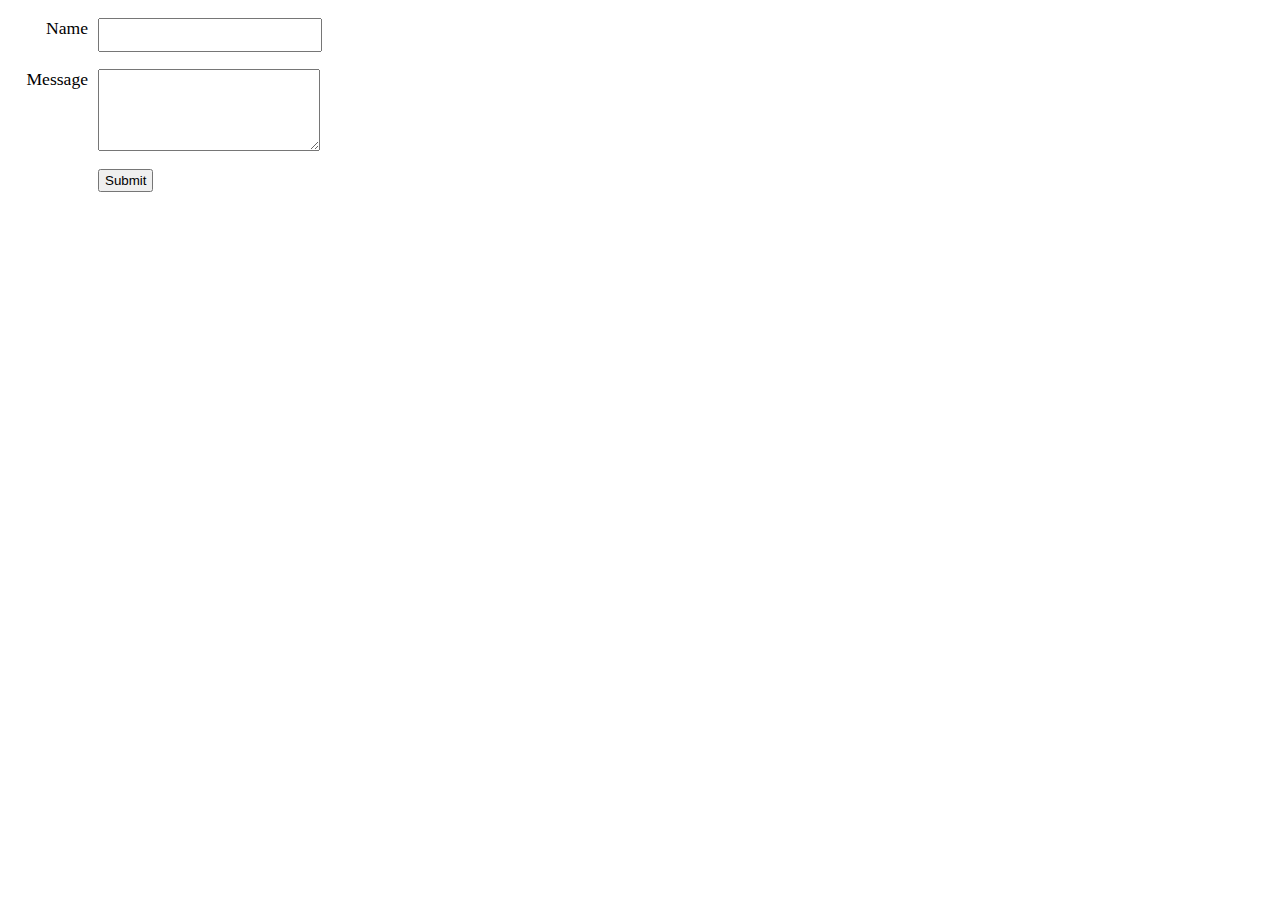
<file: HTML/basicForm.html>
<!DOCTYPE html PUBLIC "-//W3C//DTD XHTML 1.0 Transitional//EN" "http://www.w3.org/TR/xhtml1/DTD/xhtml1-transitional.dtd">
<html xmlns="http://www.w3.org/1999/xhtml">
<head>
<meta http-equiv="Content-Type" content="text/html; charset=UTF-8" />
<title>Untitled Document</title>
</head>
<style>
/*
** Original by antjanus
** http://jsfiddle.net/antjanus/7Lw5Y/
** Read along to understand each component of this formula
** Make sure you make your calculations right to make everything aligned how you want to.
** Usually random numbers will work except for the submit button, try out values through code inspector for correct alignment
*/


p{
/* basic styling */
font-size: 1.1em;
width: 350px;

/* padding and margins */
margin-bottom: 15px;
}

label{
float:left;
padding-right: 10px;
text-align: right;
width: 80px;
}

input[type=text]{

height: 20px;
padding: 5px 10px;
width: 200px;
}

textarea{
height: 70px;
width: 200px;
padding: 5px 10px;
}

input[type=submit]{
margin-left: 90px;
padding: 2px 5px;
}
</style>

<body>
<p><label for="input1">Name</label><input type="text" id="input1" /></p>
<p><label for="textarea1">Message</label><textarea id="textarea1"></textarea></p>
<p><input type="submit" /></p>
</body>
</html>
</file>
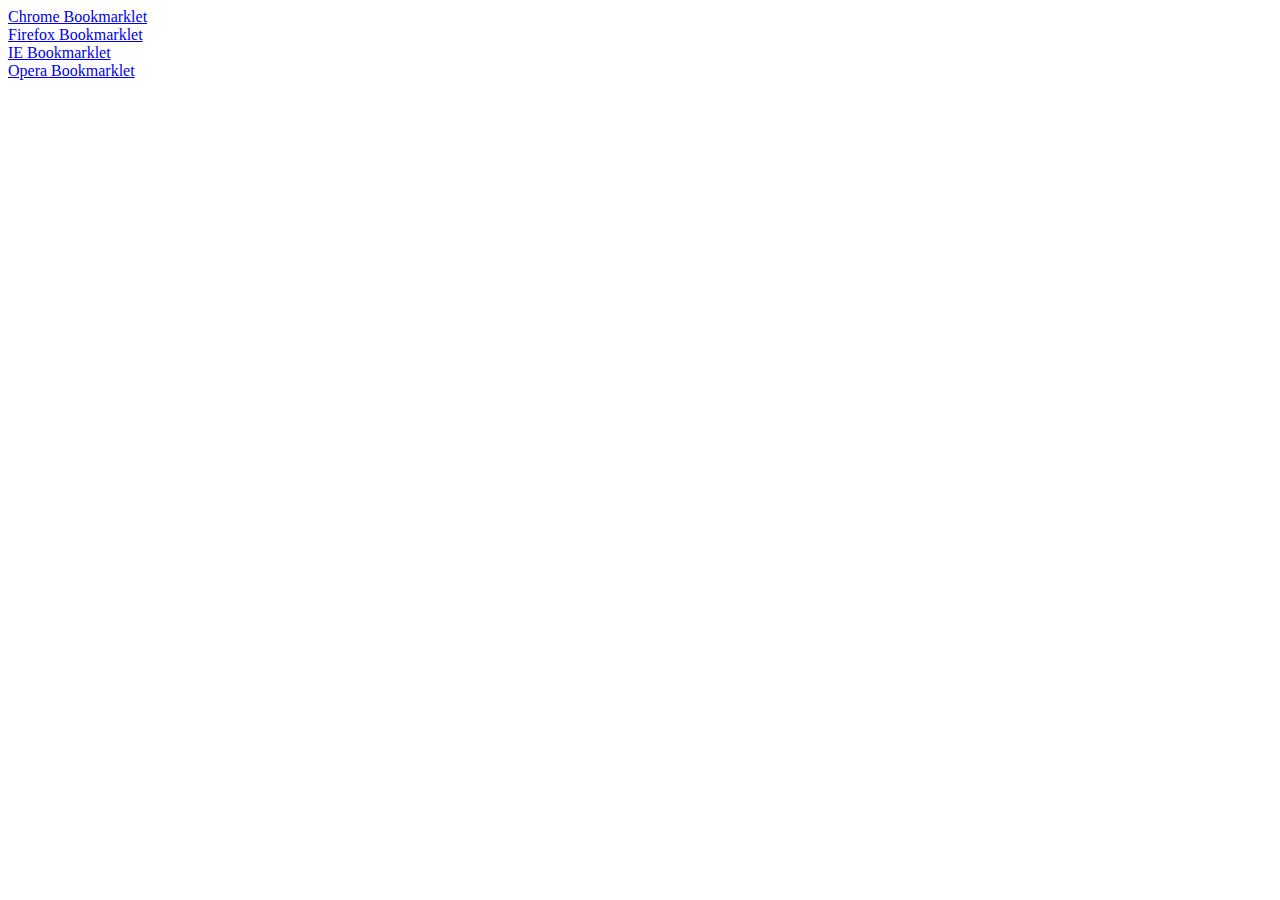
<file: JAVASCRIPT/rhythmbookmarklet.html>
<!DOCTYPE html PUBLIC "-//W3C//DTD XHTML 1.0 Transitional//EN" "http://www.w3.org/TR/xhtml1/DTD/xhtml1-transitional.dtd">
<html xmlns="http://www.w3.org/1999/xhtml">
<head>
<meta http-equiv="Content-Type" content="text/html; charset=utf-8" />
<title>Untitled Document</title>
</head>

<body>
<a href="javascript:(function(){
   var bodyTag = document.getElementsByTagName('body')[0];
  bodyTag.style.backgroundImage = '-webkit-linear-gradient(#eee .05em, transparent .05em)';
  bodyTag.style.backgroundPosition = '100% 0%';
  bodyTag.style.backgroundSize = '100% 1.5em';
})();">Chrome Bookmarklet</a><br />
<a href="javascript:(function(){
   var bodyTag = document.getElementsByTagName('body')[0];
  bodyTag.style.backgroundImage = '-moz-linear-gradient(#eee 1px, transparent 1px)';
  bodyTag.style.backgroundPosition = '100% 0%';
  bodyTag.style.backgroundSize = '1.5em 1.5em';
})();">Firefox Bookmarklet</a>
<br />
<a href="javascript:(function(){
   var bodyTag = document.getElementsByTagName('body')[0];
  bodyTag.style.backgroundImage = '-ms-linear-gradient(#eee 1px, transparent 1px)';
  bodyTag.style.backgroundPosition = '100% 0%';
  bodyTag.style.backgroundSize = '1.5em 1.5em';
})();">IE Bookmarklet</a>
<br />
<a href="javascript:(function(){
   var bodyTag = document.getElementsByTagName('body')[0];
  bodyTag.style.backgroundImage = '-o-linear-gradient(#eee 1px, transparent 1px)';
  bodyTag.style.backgroundPosition = '100% 0%';
  bodyTag.style.backgroundSize = '1.5em 1.5em';
})();">Opera Bookmarklet</a>

</body>
</html>
</file>
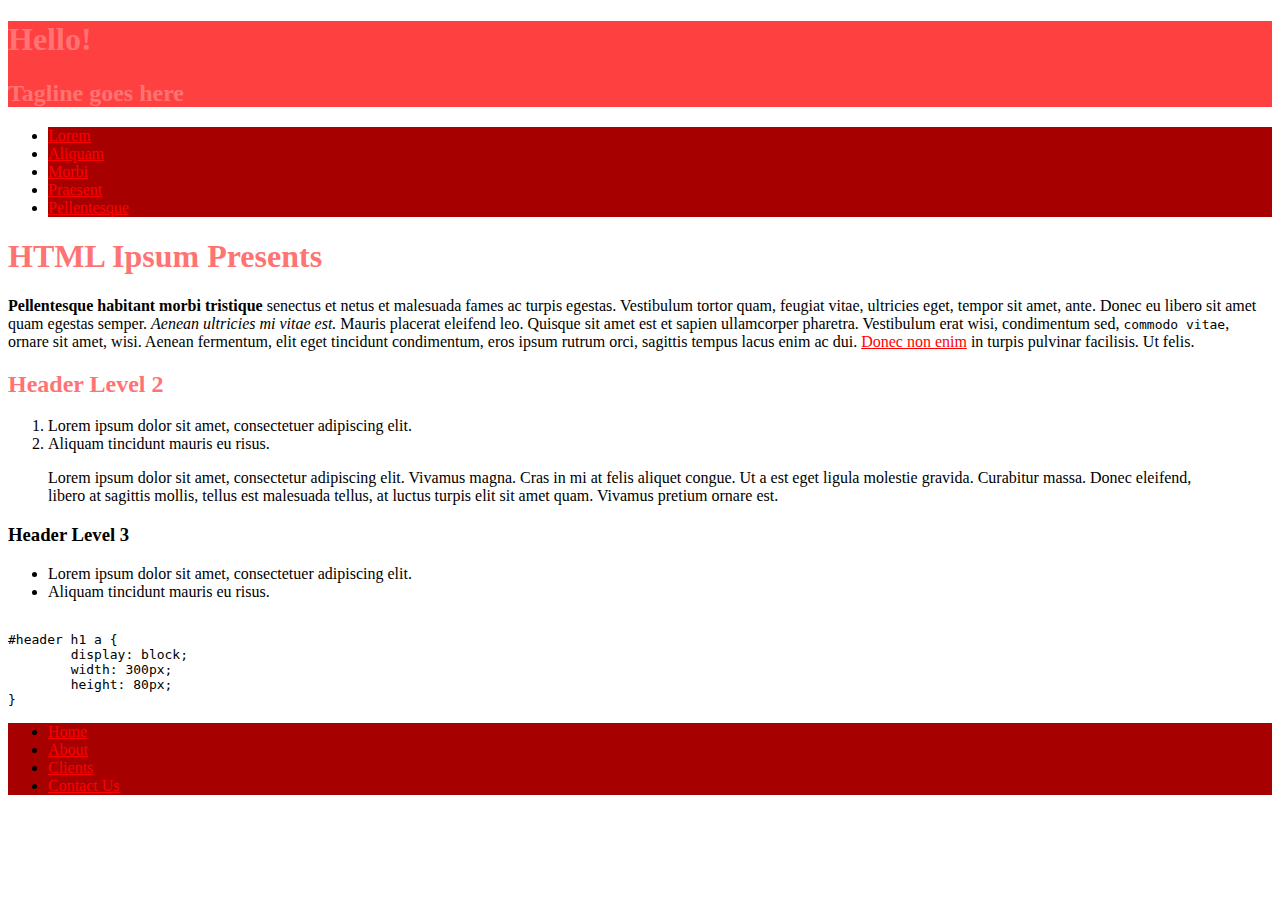
<file: CSS/LESS/test.html>
<!DOCTYPE html PUBLIC "-//W3C//DTD XHTML 1.0 Transitional//EN" "http://www.w3.org/TR/xhtml1/DTD/xhtml1-transitional.dtd">
<html xmlns="http://www.w3.org/1999/xhtml">

<head>
<meta http-equiv="Content-Type" content="text/html; charset=utf-8" />
<title>Untitled Document</title>
<link href="colorschemedesigner.css" rel="stylesheet" type="text/css" />
</head>

<body>
<header>
  <hgroup>
    <h1>Hello!</h1>
    <h2>Tagline goes here</h2>
  </hgroup>
</header>
<nav>
  <ul>
    <li><a href="#nowhere" title="Lorum ipsum dolor sit amet">Lorem</a></li>
    <li><a href="#nowhere" title="Aliquam tincidunt mauris eu risus">Aliquam</a></li>
    <li><a href="#nowhere" title="Morbi in sem quis dui placerat ornare">Morbi</a></li>
    <li><a href="#nowhere" title="Praesent dapibus, neque id cursus faucibus">Praesent</a></li>
    <li><a href="#nowhere" title="Pellentesque fermentum dolor">Pellentesque</a></li>
  </ul>
</nav>
<div id="wrapper">
  <section>
    <article>
      <h1>HTML Ipsum Presents</h1>
      <p><strong>Pellentesque habitant morbi tristique</strong> senectus et netus et malesuada fames ac turpis egestas. Vestibulum tortor quam, feugiat vitae, ultricies eget, tempor sit amet, ante. Donec eu libero sit amet quam egestas semper. <em>Aenean ultricies mi vitae est.</em> Mauris placerat eleifend leo. Quisque sit amet est et sapien ullamcorper pharetra. Vestibulum erat wisi, condimentum sed, <code>commodo vitae</code>, ornare sit amet, wisi. Aenean fermentum, elit eget tincidunt condimentum, eros ipsum rutrum orci, sagittis tempus lacus enim ac dui. <a href="#">Donec non enim</a> in turpis pulvinar facilisis. Ut felis.</p>
      <h2>Header Level 2</h2>
      <ol>
        <li>Lorem ipsum dolor sit amet, consectetuer adipiscing elit.</li>
        <li>Aliquam tincidunt mauris eu risus.</li>
      </ol>
      <blockquote>
        <p>Lorem ipsum dolor sit amet, consectetur adipiscing elit. Vivamus magna. Cras in mi at felis aliquet congue. Ut a est eget ligula molestie gravida. Curabitur massa. Donec eleifend, libero at sagittis mollis, tellus est malesuada tellus, at luctus turpis elit sit amet quam. Vivamus pretium ornare est.</p>
      </blockquote>
      <h3>Header Level 3</h3>
      <ul>
        <li>Lorem ipsum dolor sit amet, consectetuer adipiscing elit.</li>
        <li>Aliquam tincidunt mauris eu risus.</li>
      </ul>
      <pre><code>
#header h1 a { 
	display: block; 
	width: 300px; 
	height: 80px; 
}
</code></pre>
    </article>
  </section>
</div>
<footer>
  <ul>
    <li><a href="#">Home</a></li>
    <li><a href="#">About</a></li>
    <li><a href="#">Clients</a></li>
    <li><a href="#">Contact Us</a></li>
  </ul>
</footer>
</body>
</html>
</file>
<file: CSS/LESS/colorschemedesigner.css>
/* This beautiful CSS-File has been crafted with LESS (lesscss.org) and compiled by simpLESS (wearekiss.com/simpless) */
@charset "UTF-8";
/* CSS Document */
/* This little snippet is meant to setup basics of LESS CSS in conjunction with Color Scheme Designer (http://colorschemedesigner.com). This example uses: http://colorschemedesigner.com/#0011Tw0w0w0w0 */
/* COLORS */
/* unadjusted main color */
/* saturated light  */
/* less saturated */
/* saturated dark */
/* less saturated dark */
/* CHECK COMPILATION, colors used in a similar manner as the "Light page example" in Color Scheme Designer  */
html {
  background: #ffffff;
  color: #000000;
}
header {
  background: #ff4040;
  color: #bf3030;
}
nav ul li {
  background: #a60000;
}
nav ul li a {
  color: #ff0000;
}
nav ul li.active {
  background: #ff0000;
}
nav ul li.active a {
  color: #a60000;
}
h1, h2 {
  color: #ff7373;
}
a {
  color: #ff0000;
}
footer {
  background: #a60000;
}
footer a {
  color: #ff0000;
}
</file>
